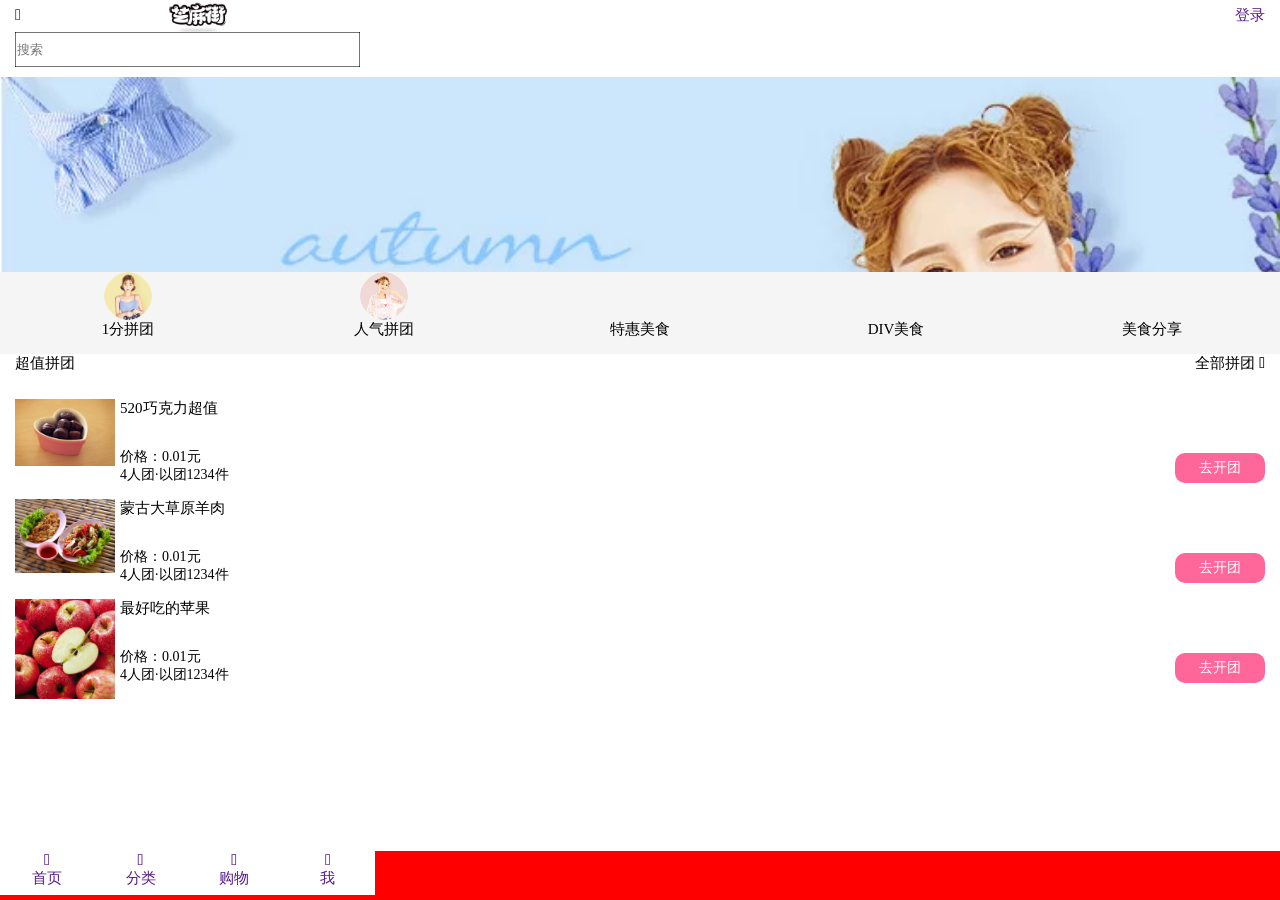
<file: index.html>
<!DOCTYPE html>
<html lang="en">
<head>
	<meta charset="UTF-8">
	<meta name="viewport" content="width=device-width, initial-scale=1.0, maximum-scale=1.0, user-scalable=0">   
	<title>yidongduan</title>
	<link rel="stylesheet" href="css/yidongduan.css">
	<link rel="stylesheet" href="css/bass.css">
	<script src="js/rem.js"></script>
</head>
<body>
	<!-- 头部开始 -->
	<header>
		<div class="head-top">
			<span><a href=""><i class="iconfont">&#xe606;</i></a></span>
			<span></span>
			<span><a href="">登录</a></span>
		</div>
		<div class="head-bottom">
			<input type="text" placeholder="搜索">

		</div>
	</header>
	<!-- 头部结束 -->
	<!-- 内容区域开始 -->
	<div class="neir">
		<div class="banner">
			
		</div>
	</div>
	<main>
		<ul id="list">
			<li>
				<a href="" class="yifen"></a>
				<span>1分拼团</span>
			</li>
			<li>
				<a href="" class="renq"></a>
				<span>人气拼团</span>
			</li>
			<li>
				<a href=""></a>
				<span>特惠美食</span>
			</li>
			<li>
				<a href=""></a>
				<span>DIV美食</span>
			</li>
			<li>
				<a href=""></a>
				<span>美食分享</span>
			</li>
		</ul>
	</main>


	<!-- 列表开始 -->
	<div class="lieb">
		<div class="lieb-t">
			<div class="lieb-t-l">超值拼团</div>
			<div class="lieb-t-r">全部拼团 <i class="iconfont">&#xe65f;</i></div>
		</div>
		<div class="lieb-c">
			<div class="lieb-c-l">
				
			</div>
			<div class="lieb-c-r">
				<div class="lieb-c-r-t">
					520巧克力超值
				</div>
				<div class="lieb-c-r-c">
					价格：0.01元
				</div>
				<div class="lieb-c-r-b">
					4人团·以团1234件
				</div>
				<div class="lieb-c-r-r">
					去开团
				</div>
			</div>
		</div>
		
		<div class="lieb-c">
			<div class="lieb-c-l lieb-c-2">
				
			</div>
			<div class="lieb-c-r">
				<div class="lieb-c-r-t">
					蒙古大草原羊肉
				</div>
				<div class="lieb-c-r-c">
					价格：0.01元
				</div>
				<div class="lieb-c-r-b">
					4人团·以团1234件
				</div>
				<div class="lieb-c-r-r">
					去开团
				</div>
			</div>
		</div>
	

		<div class="lieb-c">
			<div class="lieb-c-l lieb-c-3">
				
			</div>
			<div class="lieb-c-r">
				<div class="lieb-c-r-t">
					最好吃的苹果
				</div>
				<div class="lieb-c-r-c">
					价格：0.01元
				</div>
				<div class="lieb-c-r-b">
					4人团·以团1234件
				</div>
				<div class="lieb-c-r-r">
					去开团
				</div>
			</div>
		</div>

	</div>

	<!-- 内容区域结束 -->
	<!-- 底部开始 -->
	<div class="footer">
		<div class="footer-anniu">
			<div class="footer-anniu-1">
				
					<a href=""><i class="iconfont">&#xe629; <br> </i>首页</a>
				
			</div>
			<div class="footer-anniu-1">
				<a href=""><i class="iconfont">&#xe7f9; <br> </i>分类</a>
			</div>
			<div class="footer-anniu-1">
				<a href=""><i class="iconfont">&#xe600; <br> </i>购物</a>
			</div>
			<div class="footer-anniu-1">
				<a href=""><i class="iconfont">&#xe635; <br> </i>我</a>
			</div>
		</div>
	</div>
	<!-- 底部结束 -->
</body>
</html>
</file>
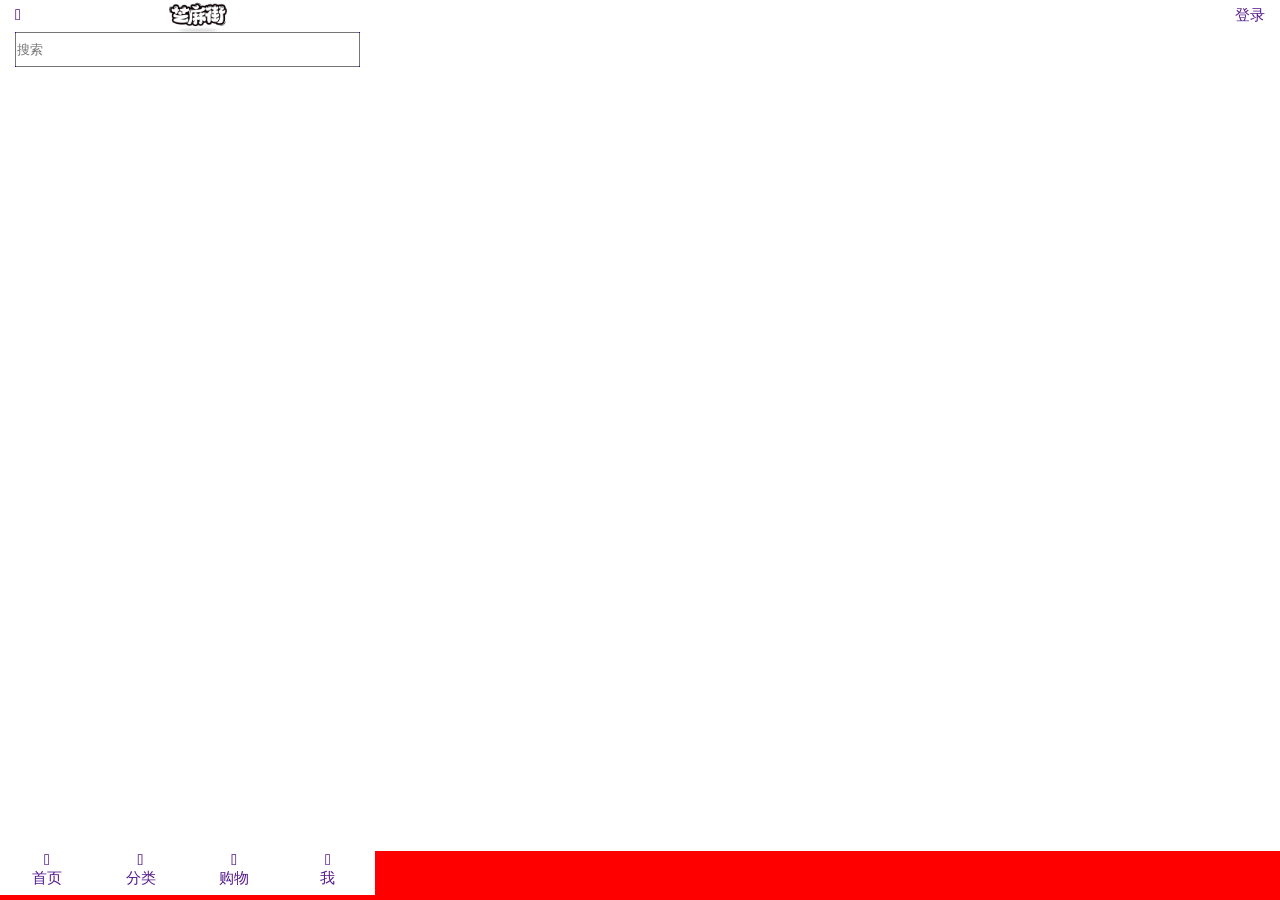
<file: fenlei.html>
<!DOCTYPE html>
<html lang="en">
<head>
	<meta charset="UTF-8">
	<meta name="viewport" content="width=device-width, initial-scale=1.0, maximum-scale=1.0, user-scalable=0">   
	<title>yidongduan</title>
	<link rel="stylesheet" href="css/yidongduan.css">
	<link rel="stylesheet" href="css/bass.css">
	<script src="js/rem.js"></script>
</head>
<body>
	<!-- 头部开始 -->
	<header>
		<div class="head-top">
			<span><a href=""><i class="iconfont">&#xe606;</i></a></span>
			<span></span>
			<span><a href="">登录</a></span>
		</div>
		<div class="head-bottom">
			<input type="text" placeholder="搜索">

		</div>
	</header>
	<!-- 头部结束 -->
	<!-- 内容区域开始 -->
	<main>
		<div class="biaot">
			
		</div>
	</main>

	<!-- 内容区域结束 -->
	<!-- 底部开始 -->
	<div class="footer">
		<div class="footer-anniu">
			<div class="footer-anniu-1">
				
					<a href=""><i class="iconfont">&#xe629; <br> </i>首页</a>
				
			</div>
			<div class="footer-anniu-1">
				<a href=""><i class="iconfont">&#xe7f9; <br> </i>分类</a>
			</div>
			<div class="footer-anniu-1">
				<a href=""><i class="iconfont">&#xe600; <br> </i>购物</a>
			</div>
			<div class="footer-anniu-1">
				<a href=""><i class="iconfont">&#xe635; <br> </i>我</a>
			</div>
		</div>
	</div>
	<!-- 底部结束 -->
</body>
</html>
</file>
<file: css/yidongduan.css>
/*
* @Author: Administrator
* @Date:   2017-09-05 09:42:46
* @Last Modified by:   Administrator
* @Last Modified time: 2017-09-16 13:56:55
*/
@font-face {
  font-family: 'iconfont';  /* project id 415682 */
  src: url('http://at.alicdn.com/t/font_415682_fq8ksiypucj46lxr.eot');
  src: url('http://at.alicdn.com/t/font_415682_fq8ksiypucj46lxr.eot?#iefix') format('embedded-opentype'),
  url('http://at.alicdn.com/t/font_415682_fq8ksiypucj46lxr.woff') format('woff'),
  url('http://at.alicdn.com/t/font_415682_fq8ksiypucj46lxr.ttf') format('truetype'),
  url('http://at.alicdn.com/t/font_415682_fq8ksiypucj46lxr.svg#iconfont') format('svg');
}
.iconfont{
    font-family:"iconfont" !important;
    font-size:16px;font-style:normal;
    -webkit-font-smoothing: antialiased;
    -webkit-text-stroke-width: 0.2px;
    -moz-osx-font-smoothing: grayscale;}
header{
	width: 100%;
	height: .77rem;
	background-color: #fff;
	padding: 0rem .15rem;
}
.head-top{
	width: 100%;
	height: .32rem;
	/* background-color: #5a5a5a; */
}
.head-top span{
	width: .3rem;
	height: .32rem;
	background-color:#fff;
	float: left;
	overflow: hidden;

}
/* .head-top.head-top span.head-wenzi3{
	float: right;
} */
.head-top span:nth-child(1){
	/* float: left; */
	font-size: .15rem;
	line-height: .3rem;
}
.head-top span:nth-child(2){
	width: 1.06rem;
	margin-left: 1rem;
	background-image: url('../img/logo.jpg');
	background-position: center;
	background-size: cover;   
}
.head-top span:nth-child(3){
	float: right;
	font-size: .15rem;
	line-height: .3rem;
}
.head-bottom{
	width: 3.45rem;
	height: .35rem	;
	background-color: blue;
}
.head-bottom input{
	display: block;
	width: 100%;
	height: 100%;
}
main{
	background-color:#f5f5f5;
}
#list{
	width: 100%;
	height: .82rem;
	/* background-color: red; */
	/* padding: .15rem .06rem; */
}
#list li{
	width: 20%;
	height: 100%;
	/* background-color: yellow; */
	float: left;
}
.renq{
	background-image: url('../img/lieb-c2.png_160x160.v1cAC.70.webp');
	background-size: cover;
	background-position: top ;
}
.yifen{
	background-image: url('../img/leib-1.gif');
	background-size: cover;
	background-position: top ;
}
#list li a{
	display: block;
	width: .48rem;
	height: .48rem;
	border-radius: 50%;
	
	margin: 0 auto;
}

#list li span{
	font-size: .15rem;
	display: block;
	text-align: center;
}

/* 内容开始 */
.neir{
	width: 100%;
	background-color: rgba(3, 3, 3, 0.5);
}
.banner{
	width: 100%; height: 1.95rem;
	background-image: url('../img/banner1.webp');
	background-size: 100%;
}
.lieb{
	width: 100%;
	padding: 0 .15rem;
}
.lieb-t{
	width: 100%; height: .30rem;
	font-size: .15rem;
	font-weight: 400;

}
.lieb-t-l{
	float: left;
}
.lieb-t-r{
	float: right;
}
.lieb-c{
	width: 100%; height: 1rem;
	padding: .15rem 0;
	position: relative;
}
.lieb-c-l{
	width: 1rem; height: 1rem;
	float: left;
	margin-right: 5px;
	background-image: url('../img/meishi-1.jpg');
	background-repeat: no-repeat;
	background-size: 100%;
}
.lieb-c-3{
	background-image: url('../img/meishi-3.jpg');
	background-repeat: no-repeat;
	background-size: 100%;
}
.lieb-c-2{
	background-image: url('../img/meishi-2.jpg');
	background-repeat: no-repeat;
	background-size: 100%;
}
.leib-c-r{
	width: .245rem;height: 100%;
	float: right;
}
.lieb-c-r-t{
	font-size: .15rem;

}
.lieb-c-r-c{
	font-size: .14rem;
	margin-top: .3rem;
}
.lieb-c-r-b{
	font-size: .14rem;

}
.lieb-c-r-r{
	width: .9rem;
    height: 0.3rem;
    line-height: 0.3rem;
    text-align: center;
    background-color: #ff6699;
    color: #fff;
    font-size: 0.14rem;
    border-radius: 0.1rem;
   	position: absolute;
	bottom: .01rem; right: 0;
}














/* 底部样式 */
.footer{
	width: 100%; height: .49rem;
	background-color: red;
	position: fixed;
	bottom: 0; left: 0;
}
.footer-anniu{
	text-align: justify;
}
.footer-anniu:after{
	content: "";
	width: 100%;
	display: inline-block;
}
.footer-anniu-1{
	
	width: .937rem; height: .44rem;
	background-color: #fff;
	float: left;
	text-align: center;
	font-size: .15rem;
	/* display: inline-block; */
}
</file>
<file: css/bass.css>
/*
* @Author: Administrator
* @Date:   2017-08-29 18:00:47
* @Last Modified by:   Administrator
* @Last Modified time: 2017-09-05 14:54:21
*/
*{
	margin: 0;/* 清楚bady身上的8px */
	text-decoration: none; /* 清除a标签的下划线 */
	padding:0 ;  /* input的值 */
	/* box-sizing: content-box; */
	box-sizing: border-box;
	list-style: none;
}
img{
	width: 100%;
	height: 100%;
}
</file>
